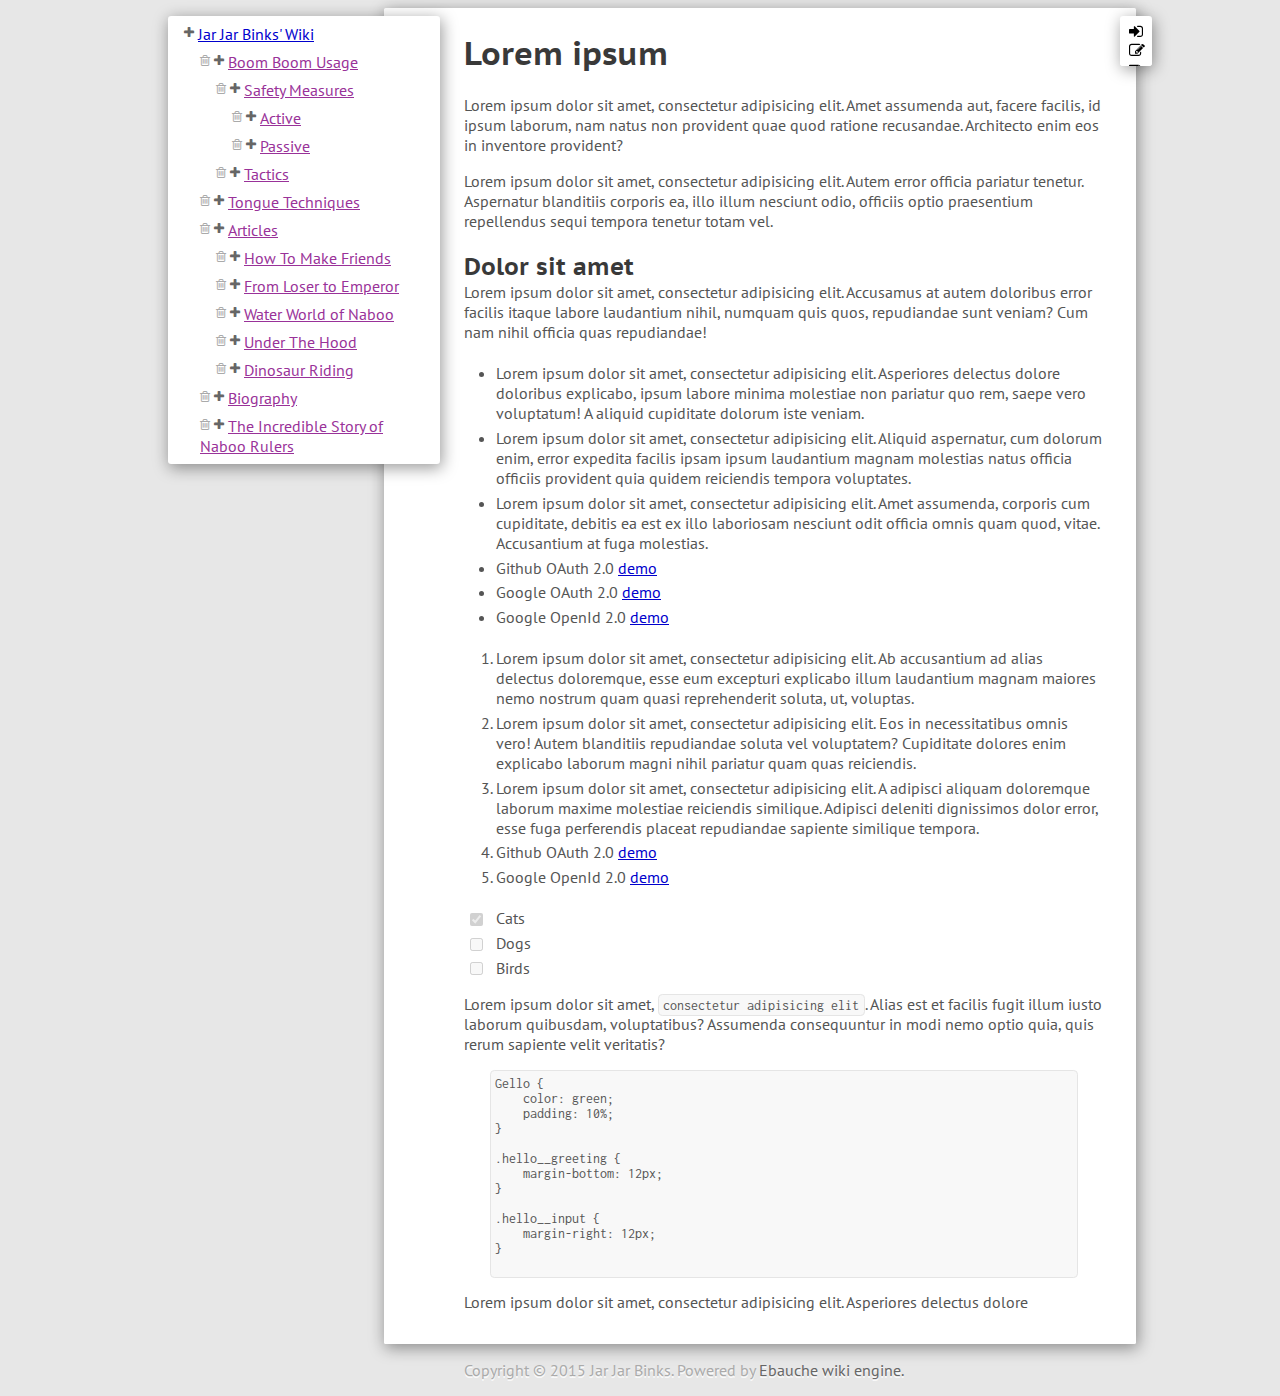
<file: frontend/index.html>
<!DOCTYPE html>
<html>
<head lang="en">
    <meta charset="UTF-8">
    <title>Ebauche Wiki</title>
    <link href="style.css" rel="stylesheet">
    <link rel="stylesheet" href="//maxcdn.bootstrapcdn.com/font-awesome/4.3.0/css/font-awesome.min.css">
    <link href='//fonts.googleapis.com/css?family=PT+Sans|PT+Sans+Caption|Inconsolata&subset=latin,cyrillic'
          rel='stylesheet'>
</head>
<body>

<div class="page">
    <nav class="navigation">
        <div class="level">
            <div class="node">
                <div class="actions">
                    <button class="create-node link fa fa-plus smallish" title="Add child"></button>
                </div>
                <a href="/wiki/">Jar Jar Binks' Wiki</a>
            </div>

            <div class="level">
                <div class="node">
                    <div class="actions">
                        <button class="remove-node link fa fa-trash-o smallish" title="Remove node"></button>
                        <form class="popup remove" method="delete" action="/wiki">
                            <button class="link close fa fa-times smallish" type="reset"></button>
                            <input type="hidden" name="id" value="/boom-boom-usage">
                            <div class="field">
                                <label>
                                    <input type="radio" name="mode" value="recursive" checked>
                                    Delete the node and all its children recursivelly
                                </label>
                            </div>
                            <div class="field">
                                <label>
                                    <input type="radio" name="mode" value="hoist">
                                    Delete the node and append its children to the node's parent
                                </label>
                            </div>
                            <button class="submit" type="submit">Proceed</button>
                            <button class="link cancel" type="reset">Cancel</button>
                        </form>

                        <button class="create-node link fa fa-plus smallish" title="Add child"></button>
                        <form class="popup create" method="post" action="/wiki">
                            <button class="link close fa fa-times smallish" type="reset"></button>
                            <p>Create a node with title:</p>
                            <input type="hidden" name="parent" value="/boom-boom-usage">
                            <div class="field">
                                <input type="text" name="title" placeholder="Title" required>
                            </div>
                            <button class="submit" type="submit">Create</button>
                            <button class="link cancel" type="reset">Cancel</button>
                        </form>
                    </div>
                    <a href="">Boom Boom Usage</a>
                </div>

                <div class="level">
                    <div class="node">
                        <div class="actions">
                            <button class="link fa fa-trash-o smallish" title="Remove node"></button>
                            <button class="create-node link fa fa-plus smallish" title="Add child"></button>
                        </div>
                        <a href="">Safety Measures</a>
                    </div>

                    <div class="level">
                        <div class="node">
                            <div class="actions">
                                <button class="link fa fa-trash-o smallish" title="Remove node"></button>
                                <button class="create-node link fa fa-plus smallish" title="Add child"></button>
                            </div>
                            <a href="">Active</a>
                        </div>
                    </div>
                    <div class="level">
                        <div class="node">
                            <div class="actions">
                                <button class="link fa fa-trash-o smallish" title="Remove node"></button>
                                <button class="create-node link fa fa-plus smallish" title="Add child"></button>
                            </div>
                            <a href="">Passive</a>
                        </div>
                    </div>
                </div>
                <div class="level">
                    <div class="node">
                        <div class="actions">
                            <button class="link fa fa-trash-o smallish" title="Remove node"></button>
                            <button class="create-node link fa fa-plus smallish" title="Add child"></button>
                        </div>
                        <a href="">Tactics</a>
                    </div>
                </div>
            </div>
            <div class="level">
                <div class="node">
                    <div class="actions">
                        <button class="link fa fa-trash-o smallish" title="Remove node"></button>
                        <button class="create-node link fa fa-plus smallish" title="Add child"></button>
                    </div>
                    <a href="">Tongue Techniques</a>
                </div>
            </div>
            <div class="level">
                <div class="node">
                    <div class="actions">
                        <button class="link fa fa-trash-o smallish" title="Remove node"></button>
                        <button class="create-node link fa fa-plus smallish" title="Add child"></button>
                    </div>
                    <a href="">Articles</a>
                </div>
                <div class="level">
                    <div class="node">
                        <div class="actions">
                            <button class="link fa fa-trash-o smallish" title="Remove node"></button>
                            <button class="create-node link fa fa-plus smallish" title="Add child"></button>
                        </div>
                        <a href="">How To Make Friends</a>
                    </div>
                </div>
                <div class="level">
                    <div class="node">
                        <div class="actions">
                            <button class="link fa fa-trash-o smallish" title="Remove node"></button>
                            <button class="create-node link fa fa-plus smallish" title="Add child"></button>
                        </div>
                        <a href="">From Loser to Emperor</a>
                    </div>
                </div>
                <div class="level">
                    <div class="node">
                        <div class="actions">
                            <button class="link fa fa-trash-o smallish" title="Remove node"></button>
                            <button class="create-node link fa fa-plus smallish" title="Add child"></button>
                        </div>
                        <a href="">Water World of Naboo</a>
                    </div>
                </div>
                <div class="level">
                    <div class="node">
                        <div class="actions">
                            <button class="link fa fa-trash-o smallish" title="Remove node"></button>
                            <button class="create-node link fa fa-plus smallish" title="Add child"></button>
                        </div>
                        <a href="">Under The Hood</a>
                    </div>
                </div>
                <div class="level">
                    <div class="node">
                        <div class="actions">
                            <button class="link fa fa-trash-o smallish" title="Remove node"></button>
                            <button class="create-node link fa fa-plus smallish" title="Add child"></button>
                        </div>
                        <a href="">Dinosaur Riding</a>
                    </div>
                </div>
            </div>
            <div class="level">
                <div class="node">
                    <div class="actions">
                        <button class="link fa fa-trash-o smallish" title="Remove node"></button>
                        <button class="create-node link fa fa-plus smallish" title="Add child"></button>
                    </div>
                    <a href="">Biography</a>
                </div>
            </div>
            <div class="level">
                <div class="node">
                    <div class="actions">
                        <button class="link fa fa-trash-o smallish" title="Remove node"></button>
                        <button class="create-node link fa fa-plus smallish" title="Add child"></button>
                    </div>
                    <a href="">The Incredible Story of Naboo Rulers</a>
                </div>
            </div>
        </div>
    </nav>
    <div class="edit-wrapper">
        <div id="toolbar" class="edit no-edit-mode">
            <button class="link fa fa-sign-in" title="Sign in"></button>
            <!--<button class="link fa fa-sign-out"></button>-->
            <button id="toggle-edit" class="link fa fa-edit" title="Toggle edit mode"></button>
            <button class="link fa fa-floppy-o" title="Save"></button>
            <button id="scale-up" class="link fa fa-sort-asc" title="Font size +"></button>
            <button id="scale-down" class="link fa fa-sort-desc" title="Font size -"></button>
            <button class="link fa fa-bold" title="Bold/unbold selection"></button>
            <button class="link fa fa-italic" title="Italicise/deitalicise selection"></button>
            <button class="link fa fa-file-code-o" title="Code block"></button>
            <button class="link fa fa-code" title="Inline code"></button>
            <button class="link fa fa-link" title="Link"></button>
            <button class="link fa fa-external-link" title="External link"></button>
            <button class="link fa fa-check-square-o" title="Checkbox"></button>
            <button class="link fa fa-list-ul" title="Unordered list"></button>
            <button class="link fa fa-list-ol" title="Ordered list"></button>
        </div>
    </div>
    <section class="page-wrapper">
        <div class="heading">
            <h1>Lorem ipsum</h1>
        </div>
        <article id="content">

            <p>Lorem ipsum dolor sit amet, consectetur adipisicing elit. Amet assumenda aut, facere facilis, id ipsum
                laborum, nam natus non provident quae quod ratione recusandae. Architecto enim eos in inventore
                provident?
            </p>

            <p>Lorem ipsum dolor sit amet, consectetur adipisicing elit. Autem error officia pariatur tenetur.
                Aspernatur blanditiis corporis ea, illo illum nesciunt odio, officiis optio praesentium repellendus
                sequi
                tempora tenetur totam vel.</p>

            <h2>Dolor sit amet</h2>

            <p>Lorem ipsum dolor sit amet, consectetur adipisicing elit. Accusamus at autem doloribus error facilis
                itaque labore laudantium nihil, numquam quis quos, repudiandae sunt veniam? Cum nam nihil officia
                quas repudiandae!</p>
            <ul>
                <li>
                    Lorem ipsum dolor sit amet, consectetur adipisicing elit. Asperiores delectus dolore doloribus
                    explicabo,
                    ipsum labore minima molestiae non pariatur quo rem, saepe vero voluptatum! A aliquid cupiditate
                    dolorum
                    iste
                    veniam.
                </li>
                <li>Lorem ipsum dolor sit amet, consectetur adipisicing elit. Aliquid aspernatur, cum dolorum enim,
                    error
                    expedita facilis ipsam ipsum laudantium magnam molestias natus officia officiis provident quia
                    quidem
                    reiciendis tempora voluptates.
                </li>
                <li>Lorem ipsum dolor sit amet, consectetur adipisicing elit. Amet assumenda, corporis cum cupiditate,
                    debitis
                    ea est ex illo laboriosam nesciunt odit officia omnis quam quod, vitae. Accusantium at fuga
                    molestias.
                </li>
                <li>Github OAuth 2.0 <a href="#">demo</a></li>
                <li>Google OAuth 2.0 <a href="#">demo</a></li>
                <li>Google OpenId 2.0 <a href="example.org">demo</a></li>
            </ul>
            <ol>
                <li>Lorem ipsum dolor sit amet, consectetur adipisicing elit. Ab accusantium ad alias delectus
                    doloremque,
                    esse
                    eum excepturi explicabo illum laudantium magnam maiores nemo nostrum quam quasi reprehenderit
                    soluta,
                    ut,
                    voluptas.
                </li>
                <li>Lorem ipsum dolor sit amet, consectetur adipisicing elit. Eos in necessitatibus omnis vero! Autem
                    blanditiis
                    repudiandae soluta vel voluptatem? Cupiditate dolores enim explicabo laborum magni nihil pariatur
                    quam
                    quas
                    reiciendis.
                </li>
                <li>Lorem ipsum dolor sit amet, consectetur adipisicing elit. A adipisci aliquam doloremque laborum
                    maxime
                    molestiae reiciendis similique. Adipisci deleniti dignissimos dolor error, esse fuga perferendis
                    placeat
                    repudiandae sapiente similique tempora.
                </li>
                <li>Github OAuth 2.0 <a href="#">demo</a></li>
                <li>Google OpenId 2.0 <a href="example.org">demo</a></li>
            </ol>
            <ul>
                <li class="todo-item"><input type="checkbox" checked disabled>Cats</li>
                <li class="todo-item"><input type="checkbox" disabled>Dogs</li>
                <li class="todo-item"><input type="checkbox" disabled>Birds</li>
            </ul>
            <p>Lorem ipsum dolor sit amet, <code>consectetur adipisicing elit</code>. Alias est et facilis fugit illum
                iusto
                laborum quibusdam, voluptatibus? Assumenda consequuntur in modi nemo optio quia, quis rerum sapiente
                velit
                veritatis?</p>
            <pre>
Gello {
    color: green;
    padding: 10%;
}

.hello__greeting {
    margin-bottom: 12px;
}

.hello__input {
    margin-right: 12px;
}
           </pre>
            <p>Lorem ipsum dolor sit amet, consectetur adipisicing elit. Asperiores delectus dolore</p>
        </article>
    </section>
    <div class="clearfix"></div>

    <footer class="page-wrapper">
        <p>
            Copyright &copy; 2015 Jar Jar Binks.
            Powered by <a href="//github.com/sulnedinfind/ebauche.go">Ebauche wiki engine.</a>
        </p>
    </footer>
</div>

<script src="//code.jquery.com/jquery-2.1.3.min.js"></script>
<script>
    $(document).ready(function () {
        $(document).on('mousedown', function (e) {
            const $popup = $(e.target).closest('.popup');

            if ($popup.length){
                $popup.one().addClass('active');
            } else {
                $('.popup').each(function () {
                    $(this).removeClass('active');
                });
            }
        });

        $('.close, .cancel').each(function () {
            $(this).on('click', function () {
                $('.popup').removeClass('active');
            });
        });

        $('#toggle-edit').on('click', toggleEditing);
        $('#scale-up').on('click', scaleUp);
        $('#scale-down').on('click', scaleDown);

        function scaleUp() {
            scale(true);
        }

        function scaleDown() {
            scale(false);
        }

        function restoreEditableFocus() {
            console.error("Not supported yet");
        }

        function scale(up) {
            var tags = ['P', 'H4', 'H3', 'H2'];
            var lastIndex = tags.length - 1;
            var e = getElementAtCaret();
            var tag = e.tagName;
            var index = tags.indexOf(tag);

            if (index === -1) {
                console.log('tried to scale ' + tag);
                return;
            }

            var newIndex = index + (up ? 1 : -1);

            if (newIndex < 0) newIndex = 0;
            if (newIndex > lastIndex) newIndex = lastIndex;

            var newTag = tags[newIndex];
            var newElem = $('<' + newTag + '/>');
            var elem = $(e);

            newElem.html(elem.html());
            elem.replaceWith(newElem);

            restoreEditableFocus();
        }

        function getElementAtCaret() {
            var node = document.getSelection().anchorNode;
            return (node.nodeType == 3 ? node.parentNode : node);
        }

        function toggleEditing() {
            var content = $('#content');
            var editable = content.attr('contentEditable') === 'true';

            content.attr('contentEditable', !editable);
            $('.heading h1').attr('contentEditable', !editable);
            $('#toolbar').toggleClass('no-edit-mode', editable);
            $('.todo-item input[type="checkbox"]').each(function () {
                $(this).attr('disabled', editable);
            });
        }
    });
</script>
</body>
</html>
</file>
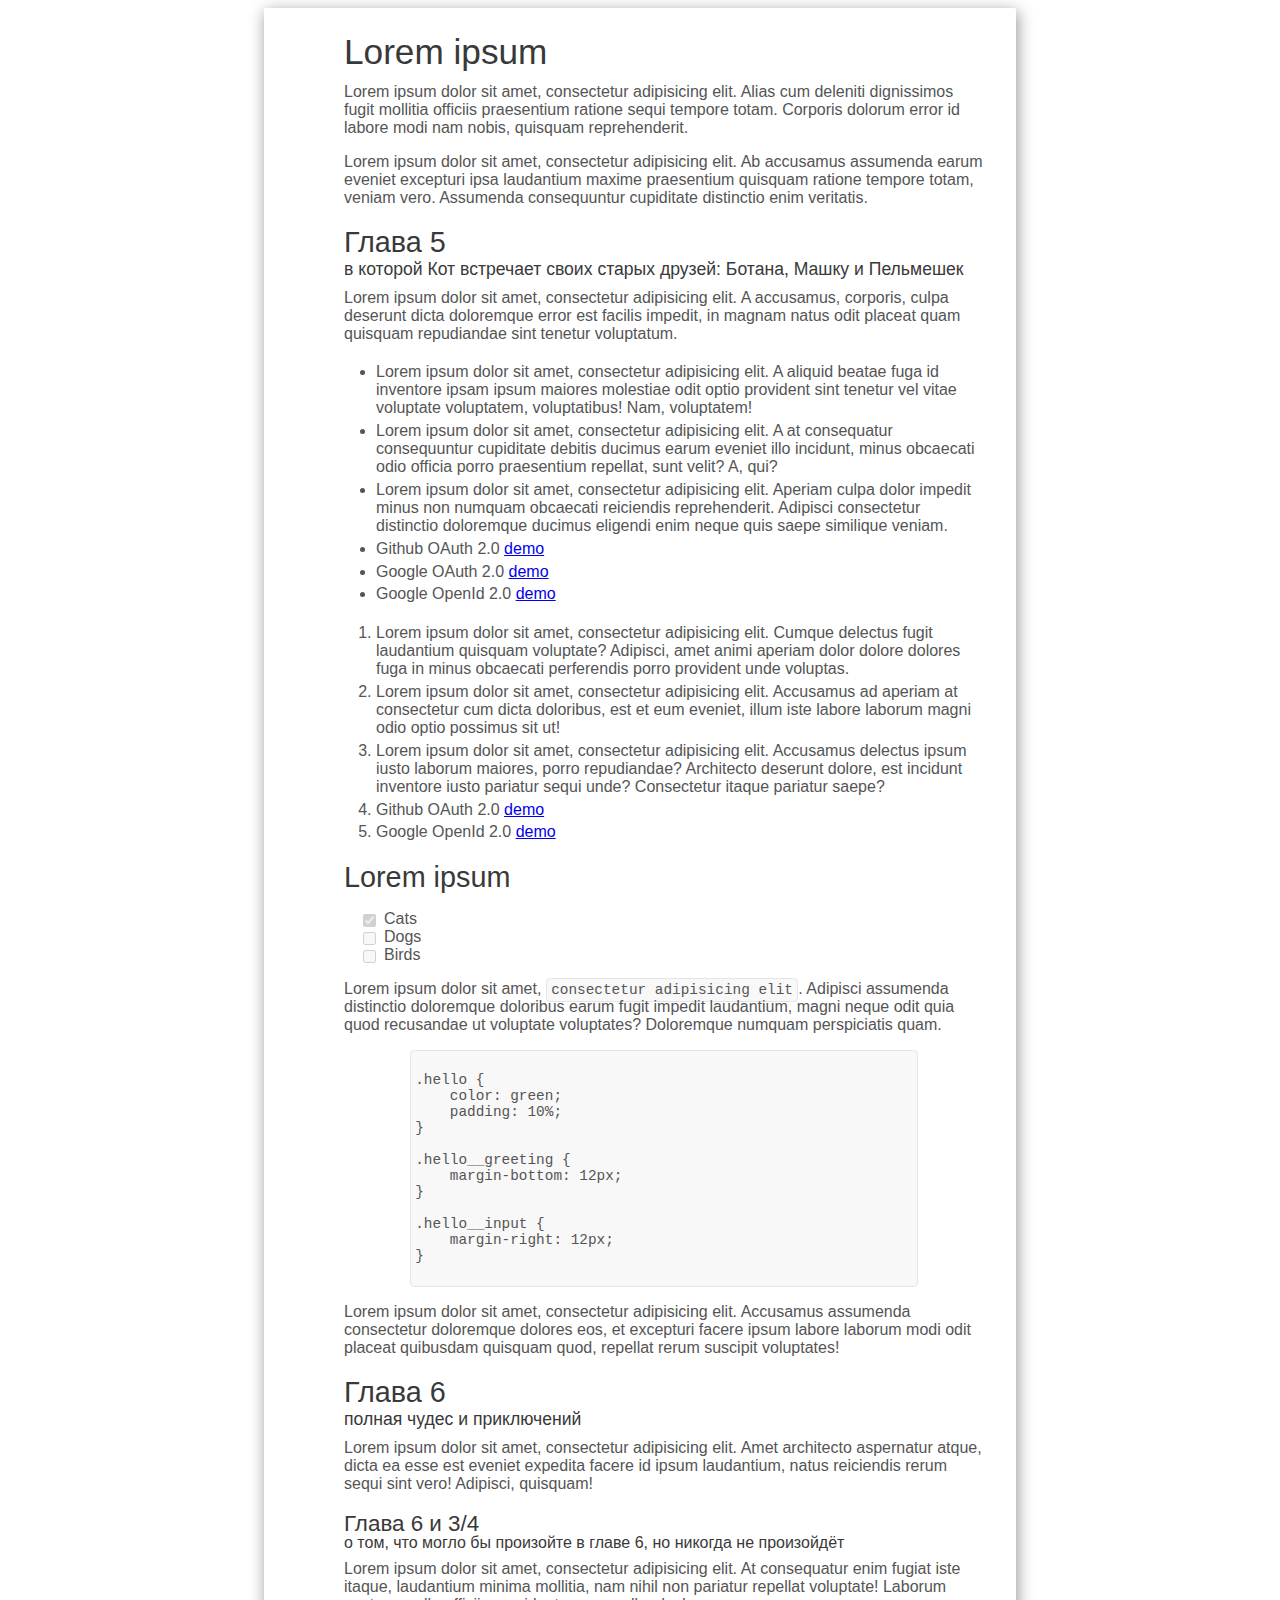
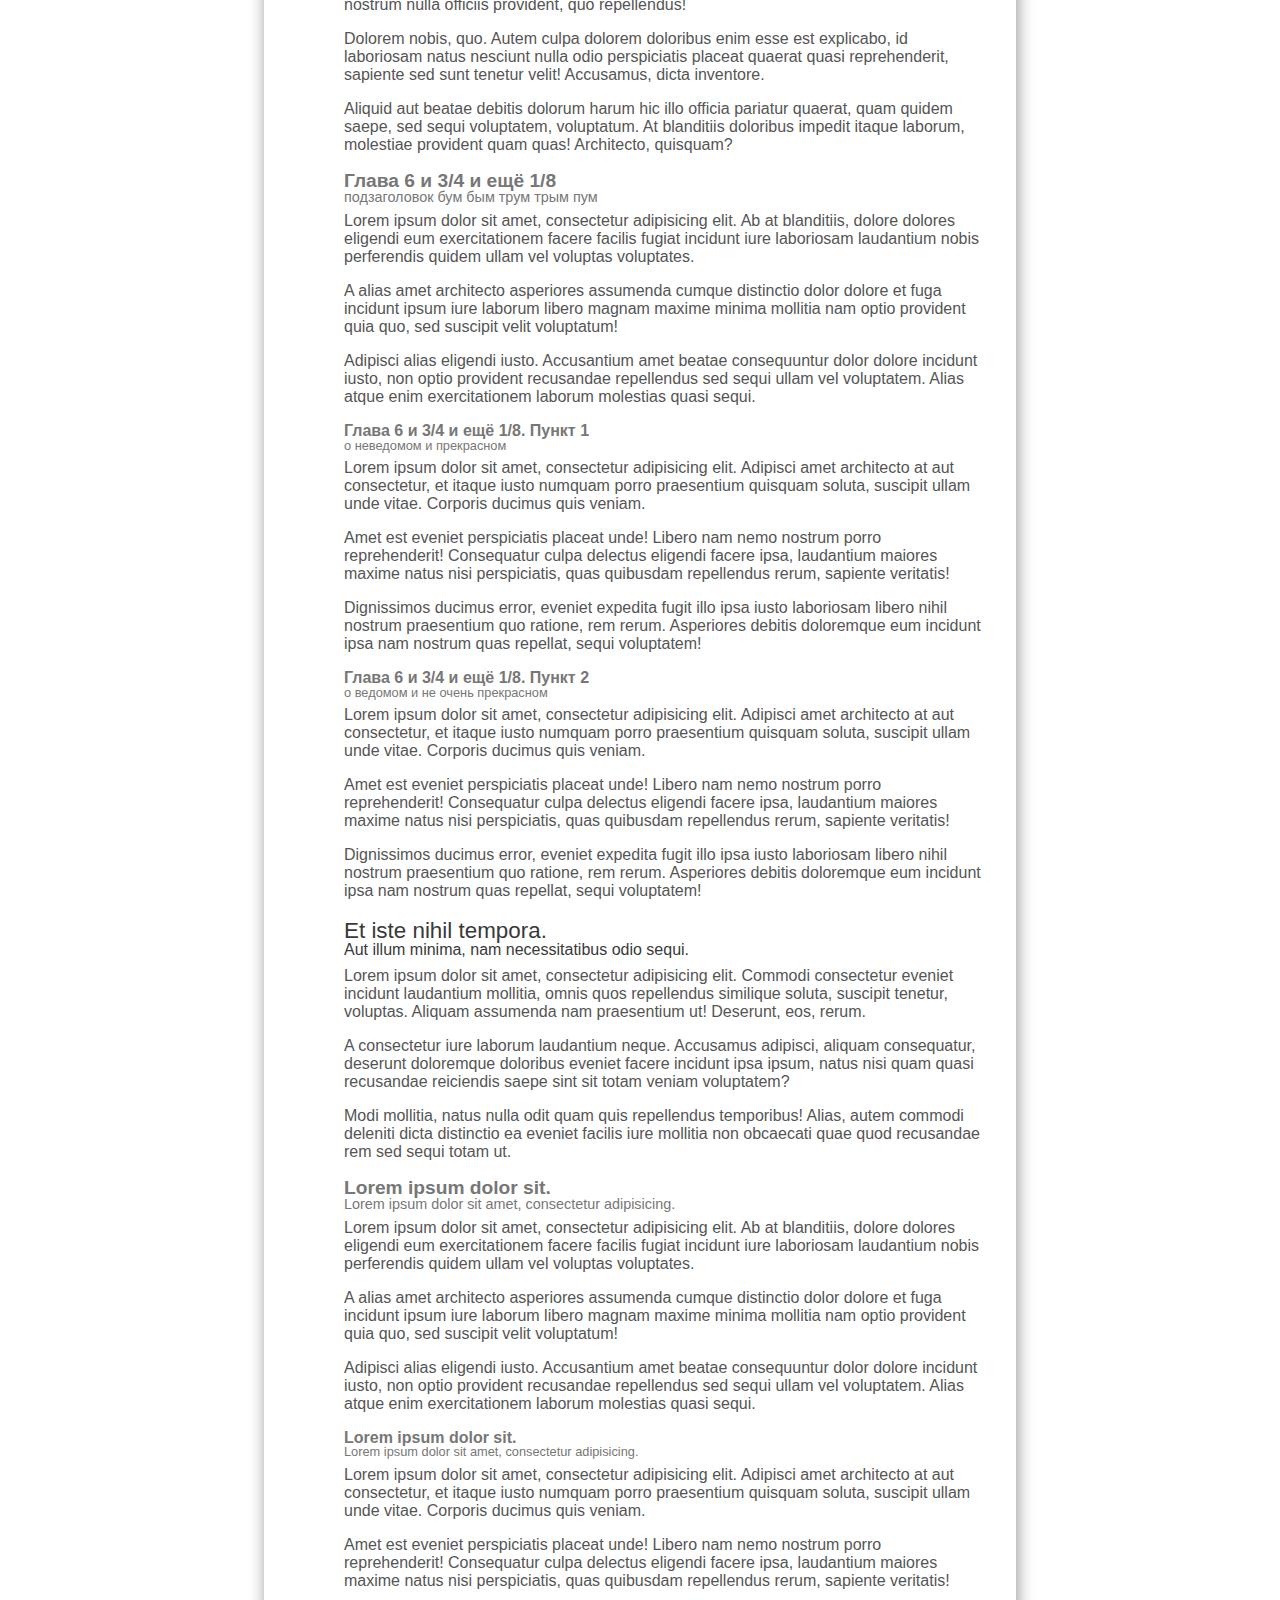
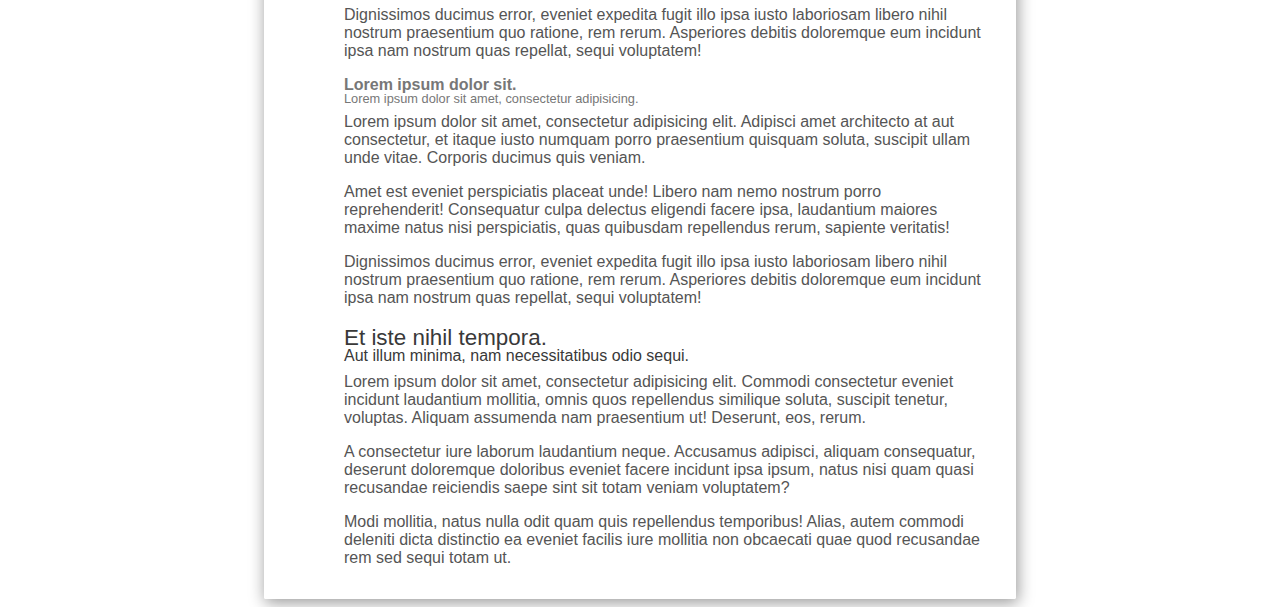
<file: frontend/article.html>
<!DOCTYPE html>
<html>
<head lang="en">
    <meta charset="UTF-8">
    <title></title>
    <link href="../styles/article.css" rel="stylesheet">
</head>
<body>
<article class="article">
    <h1 class="article__title">Lorem ipsum</h1>

    <div class="article__body" id="content">
        <section class="article__section">
            <p class="article__paragraph">
                Lorem ipsum dolor sit amet, consectetur adipisicing elit. Alias cum deleniti dignissimos fugit mollitia
                officiis praesentium ratione sequi tempore totam. Corporis dolorum error id labore modi nam nobis,
                quisquam reprehenderit.
            </p>

            <p class="article__paragraph">
                Lorem ipsum dolor sit amet, consectetur adipisicing elit. Ab accusamus assumenda earum eveniet excepturi
                ipsa laudantium maxime praesentium quisquam ratione tempore totam, veniam vero. Assumenda consequuntur
                cupiditate distinctio enim veritatis.
            </p>
        </section>
        <section class="article__section">
            <h1 class="article__header">Глава 5</h1>
            <h2 class="article__sub-header">в которой Кот встречает своих старых друзей: Ботана, Машку и Пельмешек</h2>

            <p class="article__paragraph">
                Lorem ipsum dolor sit amet, consectetur adipisicing elit. A accusamus, corporis, culpa deserunt dicta
                doloremque error est facilis impedit, in magnam natus odit placeat quam quisquam repudiandae sint
                tenetur voluptatum.
            </p>
            <ul class="article__unordered-list">
                <li class="article__unordered-list-item">
                    Lorem ipsum dolor sit amet, consectetur adipisicing elit. A aliquid beatae fuga id inventore ipsam
                    ipsum maiores molestiae odit optio provident sint tenetur vel vitae voluptate voluptatem,
                    voluptatibus! Nam, voluptatem!
                </li>
                <li class="article__unordered-list-item">
                    Lorem ipsum dolor sit amet, consectetur adipisicing elit. A at consequatur consequuntur cupiditate
                    debitis ducimus earum eveniet illo incidunt, minus obcaecati odio officia porro praesentium
                    repellat, sunt velit? A, qui?
                </li>
                <li class="article__unordered-list-item">
                    Lorem ipsum dolor sit amet, consectetur adipisicing elit. Aperiam culpa dolor impedit minus non
                    numquam obcaecati reiciendis reprehenderit. Adipisci consectetur distinctio doloremque ducimus
                    eligendi enim neque quis saepe similique veniam.
                </li>
                <li class="article__unordered-list-item">Github OAuth 2.0 <a class="article__internal-link" href="#"
                                                                             data-article-id="/">demo</a></li>
                <li class="article__unordered-list-item">Google OAuth 2.0 <a class="article__internal-link" href="#"
                                                                             data-article-id="/">demo</a></li>
                <li class="article__unordered-list-item">Google OpenId 2.0 <a class="article__external-link"
                                                                              href="example.org">demo</a></li>
            </ul>
            <ol class="article__ordered-list">
                <li class="article__ordered-list-item">
                    Lorem ipsum dolor sit amet, consectetur adipisicing elit. Cumque delectus fugit laudantium quisquam
                    voluptate? Adipisci, amet animi aperiam dolor dolore dolores fuga in minus obcaecati perferendis
                    porro provident unde voluptas.
                </li>
                <li class="article__ordered-list-item">
                    Lorem ipsum dolor sit amet, consectetur adipisicing elit. Accusamus ad aperiam at consectetur cum
                    dicta doloribus, est et eum eveniet, illum iste labore laborum magni odio optio possimus sit ut!
                </li>
                <li class="article__ordered-list-item">
                    Lorem ipsum dolor sit amet, consectetur adipisicing elit. Accusamus delectus ipsum iusto laborum
                    maiores, porro repudiandae? Architecto deserunt dolore, est incidunt inventore iusto pariatur sequi
                    unde? Consectetur itaque pariatur saepe?
                </li>
                <li class="article__ordered-list-item">Github OAuth 2.0 <a class="article__external-link"
                                                                           href="#">demo</a>
                </li>
                <li class="article__ordered-list-item">Google OpenId 2.0 <a class="article__external-link"
                                                                            href="example.org">demo</a></li>
            </ol>
        </section>
        <section class="article__section">
                <header class="article__header-group">
                    <h1 class="article__header">Lorem ipsum</h1>

                </header>
            <ul class="article__todo-list">
                <li class="article__todo-list-item"><input class="article__todo-list-checkbox" type="checkbox" checked
                                                           disabled>Cats
                </li>
                <li class="article__todo-list-item"><input class="article__todo-list-checkbox" type="checkbox" disabled>Dogs
                </li>
                <li class="article__todo-list-item"><input class="article__todo-list-checkbox" type="checkbox" disabled>Birds
                </li>
            </ul>
            <p class="article__paragraph">
                Lorem ipsum dolor sit amet, <code class="article__inline-code">consectetur adipisicing elit</code>. Adipisci assumenda distinctio doloremque
                doloribus earum fugit impedit laudantium, magni neque odit quia quod recusandae ut voluptate voluptates?
                Doloremque numquam perspiciatis quam.
            </p>

            <div class="article__figure-wrapper">
                <figure class="figure">
                    <code class="figure__code-snippet">
.hello {
    color: green;
    padding: 10%;
}

.hello__greeting {
    margin-bottom: 12px;
}

.hello__input {
    margin-right: 12px;
}
                    </code>
                </figure>
            </div>
            <p class="article__paragraph">
                Lorem ipsum dolor sit amet, consectetur adipisicing elit. Accusamus assumenda consectetur doloremque
                dolores eos, et excepturi facere ipsum labore laborum modi odit placeat quibusdam quisquam quod,
                repellat rerum suscipit voluptates!
            </p>
        </section>
        <section class="article__section">
            <header class="article__header-group">
                <h1 class="article__header">Глава 6</h1>

                <h2 class="article__sub-header">полная чудес и приключений</h2>
            </header>
            <p class="article__paragraph">Lorem ipsum dolor sit amet, consectetur adipisicing elit. Amet architecto
                aspernatur atque, dicta ea esse est eveniet expedita facere id ipsum laudantium, natus reiciendis rerum
                sequi sint vero! Adipisci, quisquam!</p>
            <section class="article__section article__section_nested">
                <header class="article__header-group article__header-group_nested">
                    <h1 class="article__header article__header_nested">Глава 6 и 3/4</h1>

                    <h2 class="article__sub-header article__sub-header_nested">о том, что могло бы произойте в главе 6, но никогда не произойдёт</h2>
                </header>
                <p class="article__paragraph">Lorem ipsum dolor sit amet, consectetur adipisicing elit. At consequatur
                    enim fugiat iste itaque, laudantium minima mollitia, nam nihil non pariatur repellat voluptate!
                    Laborum nostrum nulla officiis provident, quo repellendus!</p>

                <p class="article__paragraph">Dolorem nobis, quo. Autem culpa dolorem doloribus enim esse est explicabo,
                    id laboriosam natus nesciunt nulla odio perspiciatis placeat quaerat quasi reprehenderit, sapiente
                    sed sunt tenetur velit! Accusamus, dicta inventore.</p>

                <p class="article__paragraph">Aliquid aut beatae debitis dolorum harum hic illo officia pariatur
                    quaerat, quam quidem saepe, sed sequi voluptatem, voluptatum. At blanditiis doloribus impedit itaque
                    laborum, molestiae provident quam quas! Architecto, quisquam?</p>
                <section class="article__section article__section_nested2">
                    <header class="article__header-group article__header-group_nested2">
                        <h1 class="article__header article__header_nested2">Глава 6 и 3/4 и ещё 1/8</h1>

                        <h2 class="article__sub-header article__sub-header_nested2">подзаголовок бум бым трум трым пум</h2>
                    </header>
                    <p class="article__paragraph">Lorem ipsum dolor sit amet, consectetur adipisicing elit. Ab at blanditiis,
                        dolore dolores eligendi eum exercitationem facere facilis fugiat incidunt iure laboriosam laudantium
                        nobis perferendis quidem ullam vel voluptas voluptates.</p>

                    <p class="article__paragraph">A alias amet architecto asperiores assumenda cumque distinctio dolor dolore et
                        fuga incidunt ipsum iure laborum libero magnam maxime minima mollitia nam optio provident quia quo, sed
                        suscipit velit voluptatum!</p>

                    <p class="article__paragraph">Adipisci alias eligendi iusto. Accusantium amet beatae consequuntur dolor
                        dolore incidunt iusto, non optio provident recusandae repellendus sed sequi ullam vel voluptatem. Alias
                        atque enim exercitationem laborum molestias quasi sequi.</p>
                    <section class="article__section article__section_nested3">
                        <header class="article__header-group article__header-group_nested3">
                            <h1 class="article__header article__header_nested3">Глава 6 и 3/4 и ещё 1/8. Пункт 1</h1>

                            <h2 class="article__sub-header article__sub-header_nested3">о неведомом и прекрасном</h2>
                        </header>
                        <p class="article__paragraph">Lorem ipsum dolor sit amet, consectetur adipisicing elit. Adipisci amet
                            architecto at aut consectetur, et itaque iusto numquam porro praesentium quisquam soluta, suscipit ullam
                            unde vitae. Corporis ducimus quis veniam.</p>

                        <p class="article__paragraph">Amet est eveniet perspiciatis placeat unde! Libero nam nemo nostrum porro
                            reprehenderit! Consequatur culpa delectus eligendi facere ipsa, laudantium maiores maxime natus nisi
                            perspiciatis, quas quibusdam repellendus rerum, sapiente veritatis!</p>

                        <p class="article__paragraph">Dignissimos ducimus error, eveniet expedita fugit illo ipsa iusto laboriosam
                            libero nihil nostrum praesentium quo ratione, rem rerum. Asperiores debitis doloremque eum incidunt ipsa
                            nam nostrum quas repellat, sequi voluptatem!</p>
                    </section>
                    <section class="article__section article__section_nested3">
                        <header class="article__header-group article__header-group_nested3">
                            <h1 class="article__header article__header_nested3">Глава 6 и 3/4 и ещё 1/8. Пункт 2</h1>

                            <h2 class="article__sub-header article__sub-header_nested3">о ведомом и не очень прекрасном</h2>
                        </header>
                        <p class="article__paragraph">Lorem ipsum dolor sit amet, consectetur adipisicing elit. Adipisci amet
                            architecto at aut consectetur, et itaque iusto numquam porro praesentium quisquam soluta, suscipit ullam
                            unde vitae. Corporis ducimus quis veniam.</p>

                        <p class="article__paragraph">Amet est eveniet perspiciatis placeat unde! Libero nam nemo nostrum porro
                            reprehenderit! Consequatur culpa delectus eligendi facere ipsa, laudantium maiores maxime natus nisi
                            perspiciatis, quas quibusdam repellendus rerum, sapiente veritatis!</p>

                        <p class="article__paragraph">Dignissimos ducimus error, eveniet expedita fugit illo ipsa iusto laboriosam
                            libero nihil nostrum praesentium quo ratione, rem rerum. Asperiores debitis doloremque eum incidunt ipsa
                            nam nostrum quas repellat, sequi voluptatem!</p>
                    </section>
                </section>
            </section>
            <section class="article__section article__section_nested">
                <header class="article__header-group article__header-group_nested">
                    <h1 class="article__header article__header_nested">Et iste nihil tempora.</h1>

                    <h2 class="article__sub-header article__sub-header_nested">Aut illum minima, nam necessitatibus odio
                        sequi.</h2>
                </header>
                <p class="article__paragraph">Lorem ipsum dolor sit amet, consectetur adipisicing elit. Commodi
                    consectetur eveniet incidunt laudantium mollitia, omnis quos repellendus similique soluta, suscipit
                    tenetur, voluptas. Aliquam assumenda nam praesentium ut! Deserunt, eos, rerum.</p>

                <p class="article__paragraph">A consectetur iure laborum laudantium neque. Accusamus adipisci, aliquam
                    consequatur, deserunt doloremque doloribus eveniet facere incidunt ipsa ipsum, natus nisi quam quasi
                    recusandae reiciendis saepe sint sit totam veniam voluptatem?</p>

                <p class="article__paragraph">Modi mollitia, natus nulla odit quam quis repellendus temporibus! Alias,
                    autem commodi deleniti dicta distinctio ea eveniet facilis iure mollitia non obcaecati quae quod
                    recusandae rem sed sequi totam ut.</p>
                <section class="article__section article__section_nested2">
                    <header class="article__header-group article__header-group_nested2">
                        <h1 class="article__header article__header_nested2">Lorem ipsum dolor sit.</h1>

                        <h2 class="article__sub-header article__sub-header_nested2">Lorem ipsum dolor sit amet, consectetur
                            adipisicing.</h2>
                    </header>
                    <p class="article__paragraph">Lorem ipsum dolor sit amet, consectetur adipisicing elit. Ab at blanditiis,
                        dolore dolores eligendi eum exercitationem facere facilis fugiat incidunt iure laboriosam laudantium
                        nobis perferendis quidem ullam vel voluptas voluptates.</p>

                    <p class="article__paragraph">A alias amet architecto asperiores assumenda cumque distinctio dolor dolore et
                        fuga incidunt ipsum iure laborum libero magnam maxime minima mollitia nam optio provident quia quo, sed
                        suscipit velit voluptatum!</p>

                    <p class="article__paragraph">Adipisci alias eligendi iusto. Accusantium amet beatae consequuntur dolor
                        dolore incidunt iusto, non optio provident recusandae repellendus sed sequi ullam vel voluptatem. Alias
                        atque enim exercitationem laborum molestias quasi sequi.</p>
                    <section class="article__section article__section_nested3">
                        <header class="article__header-group article__header-group_nested3">
                            <h1 class="article__header article__header_nested3">Lorem ipsum dolor sit.</h1>

                            <h2 class="article__sub-header article__sub-header_nested3">Lorem ipsum dolor sit amet, consectetur
                                adipisicing.</h2>
                        </header>
                        <p class="article__paragraph">Lorem ipsum dolor sit amet, consectetur adipisicing elit. Adipisci amet
                            architecto at aut consectetur, et itaque iusto numquam porro praesentium quisquam soluta, suscipit ullam
                            unde vitae. Corporis ducimus quis veniam.</p>

                        <p class="article__paragraph">Amet est eveniet perspiciatis placeat unde! Libero nam nemo nostrum porro
                            reprehenderit! Consequatur culpa delectus eligendi facere ipsa, laudantium maiores maxime natus nisi
                            perspiciatis, quas quibusdam repellendus rerum, sapiente veritatis!</p>

                        <p class="article__paragraph">Dignissimos ducimus error, eveniet expedita fugit illo ipsa iusto laboriosam
                            libero nihil nostrum praesentium quo ratione, rem rerum. Asperiores debitis doloremque eum incidunt ipsa
                            nam nostrum quas repellat, sequi voluptatem!</p>
                    </section>
                    <section class="article__section article__section_nested3">
                        <header class="article__header-group article__header-group_nested3">
                            <h1 class="article__header article__header_nested3">Lorem ipsum dolor sit.</h1>

                            <h2 class="article__sub-header article__sub-header_nested3">Lorem ipsum dolor sit amet, consectetur
                                adipisicing.</h2>
                        </header>
                        <p class="article__paragraph">Lorem ipsum dolor sit amet, consectetur adipisicing elit. Adipisci amet
                            architecto at aut consectetur, et itaque iusto numquam porro praesentium quisquam soluta, suscipit ullam
                            unde vitae. Corporis ducimus quis veniam.</p>

                        <p class="article__paragraph">Amet est eveniet perspiciatis placeat unde! Libero nam nemo nostrum porro
                            reprehenderit! Consequatur culpa delectus eligendi facere ipsa, laudantium maiores maxime natus nisi
                            perspiciatis, quas quibusdam repellendus rerum, sapiente veritatis!</p>

                        <p class="article__paragraph">Dignissimos ducimus error, eveniet expedita fugit illo ipsa iusto laboriosam
                            libero nihil nostrum praesentium quo ratione, rem rerum. Asperiores debitis doloremque eum incidunt ipsa
                            nam nostrum quas repellat, sequi voluptatem!</p>
                    </section>
                </section>
            </section>
            <section class="article__section article__section_nested">
                <header class="article__header-group article__header-group_nested">
                    <h1 class="article__header article__header_nested">Et iste nihil tempora.</h1>

                    <h2 class="article__sub-header article__sub-header_nested">Aut illum minima, nam necessitatibus odio
                        sequi.</h2>
                </header>
                <p class="article__paragraph">Lorem ipsum dolor sit amet, consectetur adipisicing elit. Commodi
                    consectetur eveniet incidunt laudantium mollitia, omnis quos repellendus similique soluta, suscipit
                    tenetur, voluptas. Aliquam assumenda nam praesentium ut! Deserunt, eos, rerum.</p>

                <p class="article__paragraph">A consectetur iure laborum laudantium neque. Accusamus adipisci, aliquam
                    consequatur, deserunt doloremque doloribus eveniet facere incidunt ipsa ipsum, natus nisi quam quasi
                    recusandae reiciendis saepe sint sit totam veniam voluptatem?</p>

                <p class="article__paragraph">Modi mollitia, natus nulla odit quam quis repellendus temporibus! Alias,
                    autem commodi deleniti dicta distinctio ea eveniet facilis iure mollitia non obcaecati quae quod
                    recusandae rem sed sequi totam ut.</p>
            </section>
        </section>
    </div>
</article>
</body>
</html>
</file>
<file: frontend/style.css>
html, body {
    padding: 0;
    margin: 0;
}
body {
    font-family: 'PT Sans', sans-serif;
    font-size: 16px;
    background: #e7e7e7;
    color: #555;
}
p, ul, ol, table, pre, dl {
    margin: 0 0 1em 0;
}
div.page {
    margin-top: 0.5em;
}
.page {
    width: 62em;
    margin: 0 auto;
}
.page-wrapper {
    background: white;
    box-shadow: 0.1em 0.2em 1em rgba(0, 0, 0, 0.4);
    padding: 1.5em 2em 1em 5em;
    border-radius: 0.1em;
    float: right;
    width: 40em;
}
.clearfix {
    content: "";
    display: table;
    clear: both;
}
h1, h2, h3, h4, h5, h6 {
    font-family: 'PT Sans Caption', sans-serif;
    color: #393939;
}
h1 {
    font-size: 2em;
    margin-top: 0;
}
h2, h3, h4, h5, h6 {
    margin-bottom: 0;
}
ul, ol {
    padding-left: 2em;
}
li {
    padding-top: 0.3em;
}
pre {
    font-family: "Menlo", "Monaco", "Consolas", "Inconsolata", "Source Code Pro", "Courier", monospace;
    font-size: 0.9em;
    padding: 0.4em 0.3em;
    margin-right: 1.8em;
    margin-left: 1.8em;
    background: #f8f8f8;
    border-radius: 0.3em;
    border: 0.1em solid #e5e5e5;
}
code {
    font-family: "Menlo", "Monaco", "Consolas", "Inconsolata", "Source Code Pro", "Courier", monospace;
    font-size: 0.9em;
    padding: 0.2em 0.3em;
    background: #f8f8f8;
    border-radius: 0.3em;
    border: 0.1em solid #e5e5e5;
}
li.todo-item {
    list-style-type: none;
}
.todo-item input[type="checkbox"] {
    vertical-align: middle;
    margin: 0.3em 0 0.25em -1.6em;
    float: left;
}
.navigation {
    float: left;
    width: 16em;
    background: white;
    margin-top: 0.5em;
    padding: 0.5em 1em 0 0;
    box-shadow: 0.1em 0.2em 1em rgba(0, 0, 0, 0.4);
    border-radius: 0.2em;
    z-index: 1;
    margin-left: 1.5em;
    position: absolute;
}
div.level {
    margin-left: 1em;
}
div.level>a {
    display: inline;
}
.node {
    margin-bottom: 0.5em;
}
div.actions {
    display: inline;
}
div.actions button.link {
    padding: 0;
    text-shadow: 0 -0.1em 0 rgba(255, 255, 255, 0.8);
}
div.edit-wrapper {
    float: right;
    margin-right: -1em;
    width: 2em;
}
div.edit {
    position: fixed;
    top: 1em;
    overflow: hidden;
    border-radius: 0.2em;
    background: white;
    box-shadow: 0.1em 0.2em 1em rgba(0, 0, 0, 0.4);
    width: 2em;
    padding-top: 0.3em;
    padding-bottom: 0.3em;

    max-height: 22em;
    -webkit-transition: max-height 1s ease-out 0.1s;
    -moz-transition: max-height 1s ease-out 0.1s;
    -o-transition: max-height 1s ease-out 0.1s;
    transition: max-height 1s ease-out 0.1s;
}
div.edit.no-edit-mode {
    max-height: 2.5em;
}
div.edit.no-edit-mode.readonly {
    max-height: 1.25em;
}
div.edit button {
    width: 2em;
}
button:focus {
    outline: 0;
}
a, button.cancel {
    color: mediumblue;
}
button.fa-trash-o {
    color: #aaa;
}
button.fa-plus {
    color: #666;
}
.smallish:before {
    font-size: 0.8em;
}
a:hover, .link:hover {
    color: mediumblue;
}
a:visited, .link:visited {
    color: #993299;
}
a:active, .link:active {
    color: red;
}
div.edit button.fa-edit:before {
    line-height: 0.8em;
    vertical-align: middle;
    padding-left: 0.15em;
}
button.fa-plus:before {
    line-height: 0.8em;
    vertical-align: middle;
}
button.fa-trash-o:before {
    line-height: 0.8em;
    vertical-align: middle;
}
footer.page-wrapper {
    background: none;
    color: #aaa;
    box-shadow: none;
    text-shadow: 0 0.1em 0 rgba(255, 255, 255, 0.8);
    padding-top: 1em;
}
footer.page-wrapper a {
    color: #666;
    text-decoration: none;
}
footer.page-wrapper a:hover {
    color: #444;
    text-decoration: underline;
}
footer.page-wrapper p {
    margin-bottom: 0;
}
h1[contenteditable] {
    outline-width: 0.1em;
    outline-offset: 0;
}
[contenteditable] {
    outline-color: darkred;
    outline-width: 0.2em;
    outline-offset: 1em;
}
.popup {
    background: white;
    position: absolute;
    box-shadow: 0.1em 0.2em 1em rgba(0, 0, 0, 0.4);
    border-radius: 0.2em;
    padding: 0.5em 1em;
    z-index: 10;
    display: table;
    overflow: visible;
    visibility: collapse;
    opacity: 0;
    transition: opacity 0.4s ease-in;
}
input, button {
    font-size: 1em;
}
.link {
    border: none;
    background: white !important;
    color: black;
}
a, button {
    cursor: pointer;
}
.close {
    position: relative;
    float: right;
    margin-right: -0.6em;
    margin-top: -0.5em;
}
.popup p {
    margin-top: 0.5em;
    margin-bottom: 0.5em;
}
.submit {
    float: right;
}
.field {
    margin-bottom: 0.5em;
}
.create-node:focus+.create,
.remove-node:focus+.remove,
.popup:focus, .popup.active {
    visibility: visible;
    opacity: 100;
    transition: opacity 0.4s ease-in;
}
.popup button {
    border-radius: 0.2em;
}
.remove .submit {
    background: red;
    color: white;
}
.create .submit {
    background: #00ff00;
}
.cancel {
    margin: 0.2em 0;
}
</file>
<file: styles/article.css>
.article {
  font-family: 'PT Sans', sans-serif;
  font-size: 16px;
  color: #555;
  margin: 0.5em auto;
  width: 40em;
  box-shadow: 0.1em 0.2em 1em rgba(0, 0, 0, 0.4);
  padding: 1.5em 2em 1em 5em;
  border-radius: 0.1em; }

.article__title, .article__header, .article__sub-header {
  color: #393939;
  font-family: 'PT Sans Caption', sans-serif;
  font-weight: 400; }

.article__header {
  margin-bottom: 0;
  font-size: 1.8em; }

.article__title {
  font-size: 2.2em;
  margin-top: 0;
  margin-bottom: 0.3em; }

.article__sub-header {
  margin-top: 0;
  margin-bottom: 0.5em;
  font-size: 1.1em; }

.article__header_nested {
  font-size: 1.4em;
  color: #393939;
  margin-top: 0.8em; }

.article__header_nested2 {
  font-size: 1.2em;
  color: #777;
  margin-top: 0.6em;
  font-weight: bold; }

.article__header_nested3 {
  font-size: 1em;
  margin-top: 0.3em;
  font-weight: bold;
  color: #777; }

.article__sub-header_nested {
  color: #393939;
  font-size: 1em;
  margin-top: -0.2em; }

.article__sub-header_nested2 {
  color: #777;
  margin-top: -0.2em;
  font-size: 0.9em; }

.article__sub-header_nested3 {
  color: #777;
  margin-top: -0.2em;
  font-size: 0.8em; }

.article__paragraph {
  margin: 0 0 1em 0; }

.article__ordered-list, .article__unordered-list {
  padding-left: 2em; }

.article__ordered-list-item, .article__unordered-list-item {
  padding-top: 0.3em; }

.article__inline-code {
  font-family: "Menlo", "Monaco", "Consolas", "Inconsolata", "Source Code Pro", "Courier", monospace;
  font-size: 0.9em;
  padding: 0.2em 0.3em;
  background: #f8f8f8;
  border-radius: 0.3em;
  border: 0.1em solid #e5e5e5; }

.figure__code-snippet {
  font-family: "Menlo", "Monaco", "Consolas", "Inconsolata", "Source Code Pro", "Courier", monospace;
  font-size: 0.9em;
  padding: 0.4em 0.3em;
  margin-right: 1.8em;
  margin-left: 1.8em;
  background: #f8f8f8;
  border-radius: 0.3em;
  border: 0.1em solid #e5e5e5;
  white-space: pre-wrap;
  display: block; }

.article__todo-list-item {
  list-style-type: none; }

.article__todo-list-checkbox {
  vertical-align: middle;
  margin: 0.3em 0 0.25em -1.6em;
  float: left; }

/*# sourceMappingURL=article.css.map */
</file>
